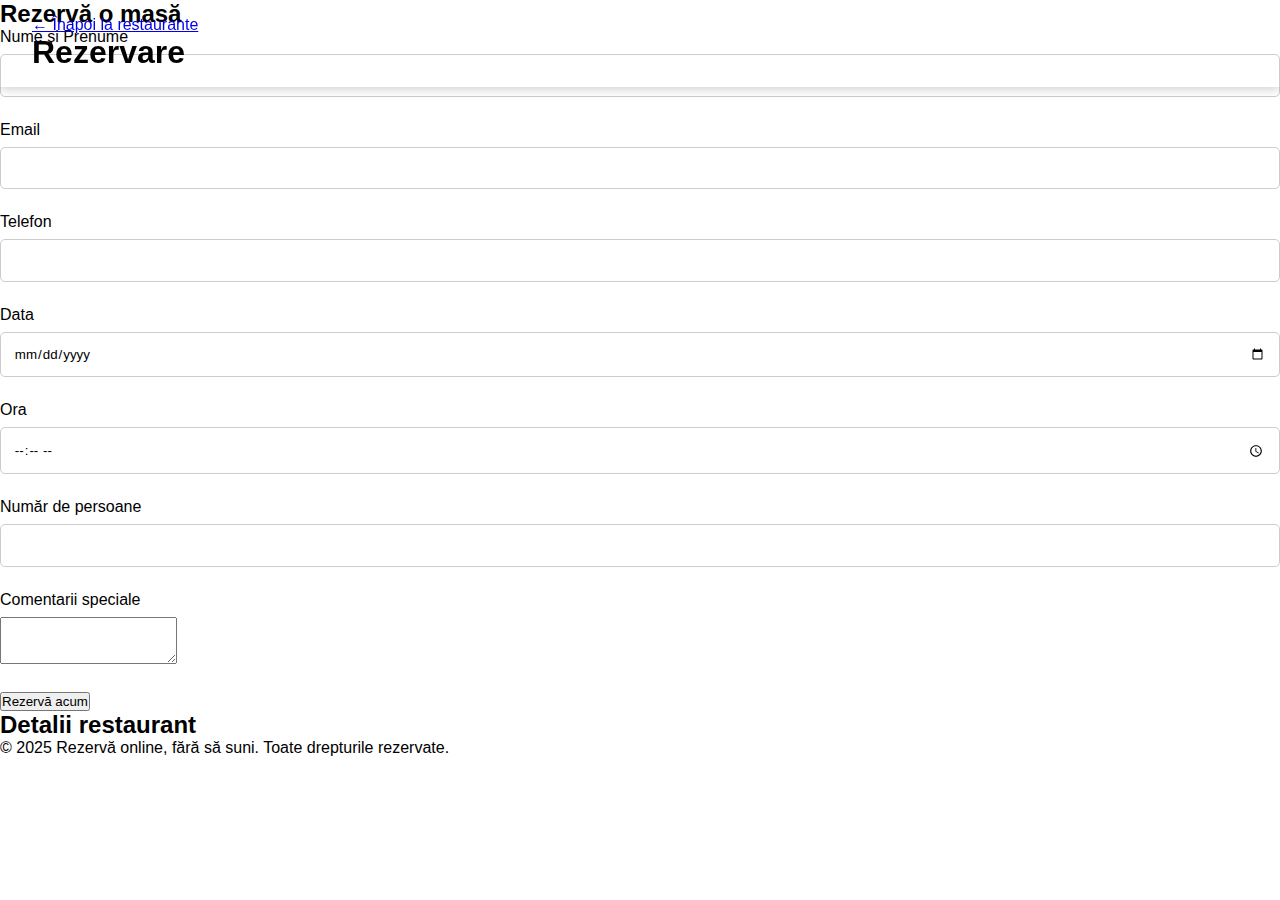
<file: styles/index.html>
<!DOCTYPE html>
<html lang="en">
<head>
<meta charset="UTF-8">
<meta name="viewport" content="width=device-width, initial-scale=1.0">
<link rel="stylesheet" href="style.css">
<title>Rezervare Restaurant</title>
</head>
<body>
<div class="reservation-page">
  <header>
    <div class="header-content">
      <a href="/home/user/Desktop/Practica/Masa/style/index.html" class="back-button">← Înapoi la restaurante</a>
      <h1 id="restaurant-title">Rezervare</h1>
    </div>
  </header>
  
  <div class="main-content">
    <div class="booking-section">
      <div class="booking-container">
        <h2>Rezervă o masă</h2>
        <form id="booking-form">
          <div class="form-group">
            <label for="name">Nume și Prenume</label>
            <input type="text" id="name" name="name" required>
          </div>
          <div class="form-group">
            <label for="email">Email</label>
            <input type="email" id="email" name="email" required>
          </div>
          <div class="form-group">
            <label for="phone">Telefon</label>
            <input type="tel" id="phone" name="phone" required>
          </div>
          <div class="form-row">
            <div class="form-group">
              <label for="date">Data</label>
              <input type="date" id="date" name="date" required>
            </div>
            <div class="form-group">
              <label for="time">Ora</label>
              <input type="time" id="time" name="time" required>
            </div>
          </div>
          <div class="form-group">
            <label for="guests">Număr de persoane</label>
            <input type="number" id="guests" name="guests" min="1" max="20" required>
          </div>
          <div class="form-group">
            <label for="comments">Comentarii speciale</label>
            <textarea id="comments" name="comments" rows="3"></textarea>
          </div>
          <button type="submit" class="submit-btn">Rezervă acum</button>
        </form>
      </div>
    </div>
    
    <div class="location-section">
      <div class="map-container">
        <div id="map">
        </div>
      </div>
      <div class="restaurant-details">
        <h2>Detalii restaurant</h2>
        <div id="restaurant-info">
        </div>
      </div>
    </div>
  </div>
  
  <footer>
    <p>&copy; 2025 Rezervă online, fără să suni. Toate drepturile rezervate.
    </p>
  </footer>
</div>

<script src="java.js"></script>
</body>
</html>
</file>
<file: styles/style.css>
root {
    --primary: #3f51b5;
    --primary-light: #757de8;
    --primary-dark: #002984;
    --secondary: #ff4081;
    --dark: #212121;
    --light: #f5f5f5;
    --gray: #455a64;
    --light-gray: #eceff1;
    --success: #4caf50;
    --warning: #ff9800;
    --danger: #f44336;
}

* {
    margin: 0;
    padding: 0;
    box-sizing: border-box;
    font-family: 'Segoe UI', Tahoma, Geneva, Verdana, sans-serif;
}

body {
    background-color: var(--light);
    color: var(--dark);
}

header {
    background-color: var(--primary);
    padding: 1rem 2rem;
    display: flex;
    justify-content: space-between;
    align-items: center;
    position: fixed;
    width: 100%;
    z-index: 100;
    box-shadow: 0 2px 10px rgba(0, 0, 0, 0.2);
}

.logo {
    color: white;
    font-size: 2rem;
    font-weight: 700;
    letter-spacing: 1px;
}

nav ul {
    display: flex;
    list-style: none;
}

nav ul li {
    margin-left: 2rem;
}

nav ul li a {
    color: white;
    text-decoration: none;
    font-weight: 500;
    transition: color 0.3s ease;
    position: relative;
}

nav ul li a::after {
    content: '';
    position: absolute;
    width: 0;
    height: 2px;
    background: var(--secondary);
    bottom: -5px;
    left: 0;
    transition: width 0.3s ease;
}

nav ul li a:hover::after {
    width: 100%;
}

.mobile-menu {
    display: none;
    color: white;
    font-size: 1.5rem;
    cursor: pointer;
}

.hero {
    background: linear-gradient(rgba(0, 0, 0, 0.6), rgba(0, 0, 0, 0.6)), url('/api/placeholder/1600/900') no-repeat center center/cover;
    height: 90vh;
    display: flex;
    flex-direction: column;
    justify-content: center;
    align-items: center;
    text-align: center;
    padding: 0 2rem;
    color: white;
}

.hero h1 {
    font-size: 3.5rem;
    margin-bottom: 1rem;
    text-shadow: 2px 2px 4px rgba(0, 0, 0, 0.5);
}

.hero p {
    font-size: 1.3rem;
    max-width: 700px;
    margin-bottom: 2rem;
    text-shadow: 1px 1px 2px rgba(0, 0, 0, 0.5);
}

.hero-buttons {
    display: flex;
    gap: 1rem;
}

.btn {
    display: inline-block;
    background-color: var(--primary);
    color: white;
    padding: 0.8rem 1.5rem;
    border-radius: 30px;
    text-decoration: none;
    font-weight: 600;
    border: none;
    cursor: pointer;
    transition: all 0.3s ease;
    position: relative;
    overflow: hidden;
    box-shadow: 0 4px 10px rgba(0, 0, 0, 0.15);
}

.btn-secondary {
    background-color: transparent;
    border: 2px solid white;
}

.btn-danger {
    background-color: var(--danger);
}

.btn::before {
    content: '';
    position: absolute;
    top: 0;
    left: -100%;
    width: 100%;
    height: 100%;
    background: linear-gradient(90deg, transparent, rgba(255, 255, 255, 0.2), transparent);
    transition: 0.5s;
}

.btn:hover {
    transform: translateY(-3px);
    box-shadow: 0 6px 15px rgba(0, 0, 0, 0.2);
}

.btn:hover::before {
    left: 100%;
}

.btn:active {
    transform: translateY(-1px);
}

.promo {
    padding: 1rem 2rem;
    background-color: var(--light);
}

.promo-banner {
    background: linear-gradient(90deg, var(--primary-dark), var(--primary));
    border-radius: 10px;
    padding: 1.5rem 2rem;
    display: flex;
    justify-content: space-between;
    align-items: center;
    color: white;
    box-shadow: 0 5px 15px rgba(0, 0, 0, 0.1);
}

.promo-content h3 {
    font-size: 1.3rem;
    margin-bottom: 0.5rem;
}

.promo-content p {
    font-size: 1rem;
}

section {
    padding: 5rem 2rem;
}

section:nth-of-type(even) {
    background-color: white;
}

.section-title {
    text-align: center;
    margin-bottom: 3rem;
    font-size: 2.3rem;
    position: relative;
    padding-bottom: 1rem;
    color: var(--primary-dark);
}

.section-title::after {
    content: '';
    position: absolute;
    bottom: 0;
    left: 50%;
    transform: translateX(-50%);
    width: 100px;
    height: 3px;
    background-color: var(--secondary);
}

.filter-options {
    display: flex;
    justify-content: center;
    margin-bottom: 2rem;
    flex-wrap: wrap;
    gap: 0.5rem;
}

.filter-btn {
    background-color: var(--light-gray);
    border: none;
    padding: 0.5rem 1.5rem;
    border-radius: 30px;
    cursor: pointer;
    font-weight: 500;
    transition: all 0.3s ease;
}

.filter-btn.active, .filter-btn:hover {
    background-color: var(--primary);
    color: white;
}

.movie-grid {
    display: grid;
    grid-template-columns: repeat(auto-fill, minmax(280px, 1fr));
    gap: 2rem;
    margin-top: 2rem;
}

.movie-card {
    background-color: white;
    border-radius: 10px;
    overflow: hidden;
    transition: transform 0.3s ease, box-shadow 0.3s ease;
    position: relative;
    box-shadow: 0 5px 15px rgba(0, 0, 0, 0.1);
}

.movie-card:hover {
    transform: translateY(-10px);
    box-shadow: 0 15px 30px rgba(0, 0, 0, 0.15);
}

.badge {
    position: absolute;
    top: 10px;
    right: 10px;
    background-color: var(--secondary);
    color: white;
    padding: 0.3rem 0.8rem;
    border-radius: 20px;
    font-size: 0.8rem;
    font-weight: bold;
    z-index: 10;
}

.movie-img {
    width: 100%;
    height: 380px;
    object-fit: cover;
    transition: transform 0.5s ease;
}

.movie-card:hover .movie-img {
    transform: scale(1.05);
}

.movie-info {
    padding: 1.5rem;
}

.movie-title {
    font-size: 1.3rem;
    margin-bottom: 0.5rem;
    color: var(--dark);
}

.movie-rating {
    display: flex;
    align-items: center;
    margin-bottom: 0.5rem;
    color: var(--warning);
}

.movie-rating i {
    margin-right: 0.2rem;
}

.movie-rating span {
    margin-left: 0.5rem;
    color: var(--gray);
    font-weight: 500;
}

.movie-details {
    color: var(--gray);
    font-size: 0.9rem;
    margin-bottom: 0.5rem;
}

.movie-schedule {
    color: var(--primary-dark);
    font-size: 0.9rem;
    font-weight: 500;
    margin-bottom: 1rem;
}

.reservation-container {
    display: flex;
    flex-wrap: wrap;
    gap: 2rem;
    max-width: 1200px;
    margin: 0 auto;
}

.reservation-form {
    flex: 1;
    min-width: 300px;
    background-color: white;
    padding: 2rem;
    border-radius: 10px;
    box-shadow: 0 5px 15px rgba(0, 0, 0, 0.05);
}

.reservation-summary {
    flex: 1;
    min-width: 300px;
    background-color: white;
    padding: 2rem;
    border-radius: 10px;
    box-shadow: 0 5px 15px rgba(0, 0, 0, 0.05);
}

.reservation-summary h3 {
    margin-bottom: 1.5rem;
    color: var(--primary-dark);
    text-align: center;
}

.summary-content p {
    display: flex;
    justify-content: space-between;
    margin-bottom: 1rem;
    padding-bottom: 0.5rem;
    border-bottom: 1px solid var(--light-gray);
}

.summary-content p:last-child {
    font-size: 1.2rem;
    font-weight: bold;
    color: var(--primary-dark);
    border-top: 2px solid var(--light-gray);
    border-bottom: none;
    padding-top: 1rem;
    margin-top: 1rem;
}

.form-group {
    margin-bottom: 1.5rem;
}

label {
    display: block;
    margin-bottom: 0.5rem;
    font-weight: 500;
    color: var(--dark);
}

label i {
    margin-right: 0.5rem;
    color: var(--primary);
}

input, select {
    width: 100%;
    padding: 0.8rem;
    border-radius: 5px;
    border: 1px solid #ccc;
    background-color: var(--light);
    color: var(--dark);
    transition: border-color 0.3s ease, box-shadow 0.3s ease;
}

input:focus, select:focus {
    outline: none;
    border-color: var(--primary);
    box-shadow: 0 0 0 2px rgba(63, 81, 181, 0.2);
}

.seats {
    padding: 2rem 2rem 4rem;
    text-align: center;
    background-color: white;
}

.seats h3 {
    font-size: 1.5rem;
    margin-bottom: 2rem;
    color: var(--primary-dark);
}

.screen {
    height: 70px;
    background: linear-gradient(to bottom, rgba(255, 255, 255, 0.8), rgba(255, 255, 255, 0.2));
    border: 2px solid #aaa;
    margin: 0 auto 3rem;
    width: 80%;
    max-width: 600px;
    transform: perspective(300px) rotateX(-30deg);
    box-shadow: 0 3px 10px rgba(0, 0, 0, 0.2);
    display: flex;
    justify-content: center;
    align-items: center;
    font-weight: bold;
    color: var(--dark);
}

.legend {
    display: flex;
    justify-content: center;
    gap: 2rem;
    margin-bottom: 2rem;
}

.legend-item {
    display: flex;
    align-items: center;
    gap: 0.5rem;
}

.seat-container {
    display: flex;
    flex-wrap: wrap;
    justify-content: center;
    gap: 0.8rem;
    max-width: 800px;
    margin: 0 auto 2rem;
}

.seat {
    width: 30px;
    height: 30px;
    border-radius: 5px;
    background-color: var(--light-gray);
    cursor: pointer;
    transition: all 0.3s ease;
    position: relative;
}

.seat:hover {
    transform: scale(1.1);
}

.seat.selected {
    background-color: var(--primary);
}

.seat.occupied {
    background-color: var(--gray);
    cursor: not-allowed;
}

.row-letter {
    width: 30px;
    height: 30px;
    display: flex;
    justify-content: center;
    align-items: center;
    font-weight: bold;
    color: var(--gray);
}

.seat::after {
    content: attr(data-seat);
    position: absolute;
    top: 50%;
    left: 50%;
    transform: translate(-50%, -50%);
    font-size: 0.7rem;
    color: rgba(0, 0, 0, 0.6);
}

.action-buttons {
    display: flex;
    justify-content: center;
    gap: 1rem;
    margin-top: 2rem;
}

.myreservations {
    background-color: var(--light);
    padding: 5rem 2rem;
}

.reservations-container {
    max-width: 1000px;
    margin: 0 auto;
    background-color: white;
    border-radius: 10px;
    padding: 2rem;
    box-shadow: 0 5px 15px rgba(0, 0, 0, 0.05);
    min-height: 300px;
}

.no-reservations {
    display: flex;
    flex-direction: column;
    align-items: center;
    justify-content: center;
    color: var(--gray);
    padding: 3rem 0;
}

.no-reservations i {
    margin-bottom: 1rem;
    opacity: 0.5;
}


.reservations-list {
    display: grid;
    grid-template-columns: repeat(auto-fill, minmax(300px, 1fr));
    gap: 1.5rem;
}

.reservation-card {
    background-color: white;
    border-radius: 8px;
    padding: 1.5rem;
    box-shadow: 0 3px 10px rgba(0, 0, 0, 0.1);
    transition: transform 0.3s ease, box-shadow 0.3s ease;
    border-left: 4px solid var(--primary);
    position: relative;
}

.reservation-card:hover {
    transform: translateY(-5px);
    box-shadow: 0 8px 20px rgba(0, 0, 0, 0.15);
}

.reservation-card .card-header {
    display: flex;
    justify-content: space-between;
    align-items: center;
    margin-bottom: 1rem;
    padding-bottom: 0.5rem;
    border-bottom: 1px solid var(--light-gray);
}

.reservation-card .card-header h4 {
    color: var(--primary-dark);
    font-size: 1.2rem;
}

.reservation-card .card-header .reservation-date {
    color: var(--gray);
    font-size: 0.9rem;
}

.reservation-card .card-body p {
    margin-bottom: 0.5rem;
    color: var(--dark);
}

.reservation-card .card-body .reservation-id {
    font-size: 0.8rem;
    color: var(--gray);
    margin-top: 1rem;
}

.reservation-card .card-footer {
    display: flex;
    justify-content: space-between;
    margin-top: 1.5rem;
    padding-top: 1rem;
    border-top: 1px solid var(--light-gray);
}

.reservation-card .btn-view {
    background-color: var(--primary-light);
    padding: 0.5rem 1rem;
    font-size: 0.9rem;
}

.reservation-card .btn-cancel {
    background-color: var(--danger);
    padding: 0.5rem 1rem;
    font-size: 0.9rem;
}

.reservation-card .status {
    position: absolute;
    top: 1rem;
    right: 1rem;
    font-size: 0.8rem;
    font-weight: 600;
    padding: 0.3rem 0.8rem;
    border-radius: 20px;
}

.reservation-card .status.active {
    background-color: rgba(76, 175, 80, 0.1);
    color: var(--success);
}

.reservation-card .status.cancelled {
    background-color: rgba(244, 67, 54, 0.1);
    color: var(--danger);
}

.notification {
    position: fixed;
    top: -100px;
    left: 50%;
    transform: translateX(-50%);
    background-color: white;
    border-radius: 8px;
    padding: 1rem 2rem;
    box-shadow: 0 5px 20px rgba(0, 0, 0, 0.2);
    z-index: 1000;
    transition: top 0.5s ease;
}

.notification.show {
    top: 2rem;
}

.notification-content {
    display: flex;
    align-items: center;
    gap: 1rem;
}

.notification-content i {
    font-size: 1.5rem;
    color: var(--success);
}

.notification-content .error i {
    color: var(--danger);
}

.modal {
    display: none;
    position: fixed;
    top: 0;
    left: 0;
    width: 100%;
    height: 100%;
    background-color: rgba(0, 0, 0, 0.7);
    z-index: 1000;
    overflow: auto;
}

.modal-content {
    background-color: white;
    margin: 10% auto;
    padding: 2rem;
    border-radius: 10px;
    width: 90%;
    max-width: 600px;
    box-shadow: 0 5px 20px rgba(0, 0, 0, 0.3);
    position: relative;
    animation: modalFadeIn 0.3s ease;
}

@keyframes modalFadeIn {
    from {
        opacity: 0;
        transform: translateY(-50px);
    }
    to {
        opacity: 1;
        transform: translateY(0);
    }
}

.close-modal {
    position: absolute;
    top: 1rem;
    right: 1.5rem;
    font-size: 1.8rem;
    color: var(--gray);
    cursor: pointer;
    transition: color 0.3s ease;
}

.close-modal:hover {
    color: var(--danger);
}

.modal-content h2 {
    color: var(--primary-dark);
    margin-bottom: 1.5rem;
    text-align: center;
}

#reservation-details {
    padding: 1rem 0;
}

#reservation-details p {
    margin-bottom: 1rem;
    padding-bottom: 0.5rem;
    border-bottom: 1px solid var(--light-gray);
    display: flex;
    justify-content: space-between;
}

#reservation-details p:last-child {
    border-bottom: none;
    margin-bottom: 0;
}

#reservation-details .seats-list {
    display: flex;
    flex-wrap: wrap;
    gap: 0.5rem;
}

#reservation-details .seat-item {
    background-color: var(--primary-light);
    color: white;
    padding: 0.3rem 0.5rem;
    border-radius: 4px;
    font-size: 0.8rem;
}

#reservation-details .qr-code {
    text-align: center;
    margin: 1rem 0;
}

#reservation-details .qr-code img {
    max-width: 150px;
    border: 1px solid var(--light-gray);
    padding: 0.5rem;
}

.slide-in {
    opacity: 0;
    transform: translateY(30px);
    animation: slideIn 1s forwards 0.3s;
}

@keyframes slideIn {
    to {
        opacity: 1;
        transform: translateY(0);
    }
}

.animated-btn {
    position: relative;
    overflow: hidden;
    z-index: 1;
}

.animated-btn::after {
    content: '';
    position: absolute;
    bottom: 0;
    left: 0;
    width: 100%;
    height: 100%;
    background-color: var(--secondary);
    border-radius: 30px;
    z-index: -2;
    transform: scaleX(0);
    transform-origin: right;
    transition: transform 0.5s ease;
}

.animated-btn:hover::after {
    transform: scaleX(1);
    transform-origin: left;
}

@media (max-width: 992px) {
    .reservation-container {
        flex-direction: column;
    }
    
    .hero h1 {
        font-size: 2.5rem;
    }
    
    .hero p {
        font-size: 1.1rem;
    }
}

@media (max-width: 768px) {
    nav ul {
        display: none;
    }
    
    .mobile-menu {
        display: block;
    }
    
    .hero h1 {
        font-size: 2rem;
    }
    
    .hero-buttons {
        flex-direction: column;
    }
    
    .promo-banner {
        flex-direction: column;
        text-align: center;
        gap: 1rem;
    }
    
    .movie-grid {
        grid-template-columns: repeat(auto-fill, minmax(250px, 1fr));
    }
    
    .modal-content {
        margin: 20% auto;
        padding: 1.5rem;
    }
}

@media (max-width: 576px) {
    header {
        padding: 1rem;
    }
    
    .logo {
        font-size: 1.5rem;
    }
    
    section {
        padding: 3rem 1rem;
    }
    
    .hero h1 {
        font-size: 1.8rem;
    }
    
    .section-title {
        font-size: 1.8rem;
    }
    
    .filter-options {
        gap: 0.5rem;
    }
    
    .filter-btn {
        padding: 0.4rem 1rem;
        font-size: 0.9rem;
    }
    
    .seat {
        width: 25px;
        height: 25px;
    }
    
    .movie-grid {
        grid-template-columns: 1fr;
    }
}
.reservation-card .status {
    position: absolute;
    top: -10px;
    right: 20px;
    font-size: 0.8rem;
    font-weight: 600;
    padding: 0.3rem 0.8rem;
    border-radius: 20px;
    box-shadow: 0 2px 5px rgba(0, 0, 0, 0.1);
    letter-spacing: 0.5px;
    text-transform: uppercase;
}

.reservation-card .status.active {
    background-color: rgba(76, 175, 80, 0.15);
    color: var(--success);
    border: 1px solid rgba(76, 175, 80, 0.3);
}

.reservation-card .status.cancelled {
    background-color: rgba(244, 67, 54, 0.15);
    color: var(--danger);
    border: 1px solid rgba(244, 67, 54, 0.3);
}

.reservation-card {
    padding-top: 1.8rem;
}

.footer-section h3 {
    margin-bottom: 1rem;
    position: relative;
    font-size: 1.2rem;
    padding-bottom: 0.5rem;
}

.footer-section h3::after {
    content: '';
    position: absolute;
    bottom: 0;
    left: 0;
    width: 40px;
    height: 2px;
    background-color: var(--secondary);
}

.footer-section p {
    line-height: 1.6;
    margin-bottom: 0.7rem;
    max-width: 90%;
}

.footer-section p i {
    width: 20px;
    margin-right: 8px;
    color: var(--secondary);
}

.reservation-card .card-header h4 {
    color: var(--primary-dark);
    font-size: 1.2rem;
    margin-right: 20px; 
}

.footer-content {
    gap: 2rem;
    display: flex;
    flex-wrap: wrap;
    justify-content: space-between;
}

.footer-section {
    flex: 1;
    min-width: 250px;
    transition: transform 0.3s ease;
}

.footer-section:hover {
    transform: translateY(-5px);
}

#reservation-details p {
    margin-bottom: 1rem;
    padding-bottom: 0.7rem;
    border-bottom: 1px solid var(--light-gray);
    display: flex;
    justify-content: space-between;
    align-items: center;
}

#reservation-details p strong {
    color: var(--primary-dark);
}

#reservation-details .status.active {
    background-color: rgba(76, 175, 80, 0.15);
    color: var(--success);
    padding: 1rem 1.8rem;
    border-radius: 40px;
    font-weight: 600;
    border: 1px solid rgba(76, 175, 80, 0.3);
    letter-spacing: 0.5px;
    text-transform: uppercase;
}

#reservation-details .status.cancelled {
    background-color: rgba(244, 67, 54, 0.15);
    color: var(--danger);
    padding: 0.3rem 0.8rem;
    border-radius: 20px;
    font-weight: 600;
    border: 1px solid rgba(244, 67, 54, 0.3);
    letter-spacing: 0.5px;
    text-transform: uppercase;
}
</file>
